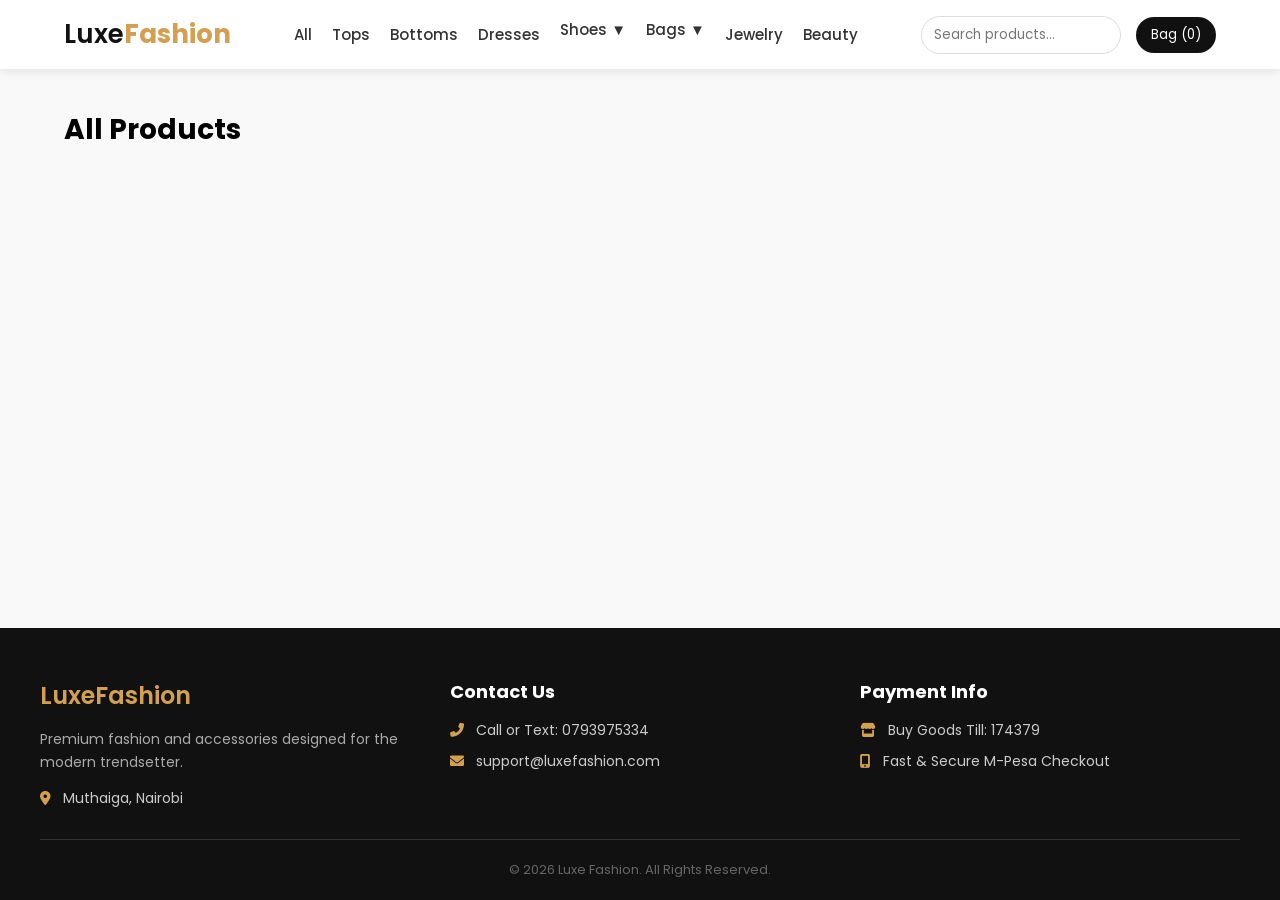
<file: htdocs/index.html>
<!DOCTYPE html>
<html lang="en">
<head>
    <meta charset="UTF-8">
    <title>Luxe Fashion</title>
    <link href="https://fonts.googleapis.com/css2?family=Poppins:wght@400;500;600&display=swap" rel="stylesheet">
    <link rel="stylesheet" href="style.css">
    <link rel="stylesheet" href="https://cdnjs.cloudflare.com/ajax/libs/font-awesome/6.0.0/css/all.min.css">
</head>
<body style="display: flex; flex-direction: column; min-height: 100vh;">
    
    <header class="navbar">
        <div class="logo">Luxe<span>Fashion</span></div>
        <ul class="nav-links">
            <li><a href="#" onclick="filterUI('all')">All</a></li>
            <li><a href="#" onclick="filterUI('tops')">Tops</a></li>
            <li><a href="#" onclick="filterUI('bottoms')">Bottoms</a></li>
            <li><a href="#" onclick="filterUI('dresses')">Dresses</a></li>
            
            <li style="position: relative; padding-bottom: 10px;" class="dropdown">
                <a href="#" style="cursor: pointer;">Shoes ▼</a>
                <div class="dropdown-content" style="display: none; position: absolute; top: 100%; left: 0; background: white; box-shadow: 0 4px 10px rgba(0,0,0,0.1); padding: 10px; z-index: 200; width: 160px; border-radius: 4px;">
                    <a href="#" onclick="filterUI('casual_shoes')" style="display: block; padding: 8px; text-decoration: none; color: #333;">Casual Shoes</a>
                    <a href="#" onclick="filterUI('formal_shoes')" style="display: block; padding: 8px; text-decoration: none; color: #333;">Formal Shoes</a>
                    <a href="#" onclick="filterUI('boots')" style="display: block; padding: 8px; text-decoration: none; color: #333;">Boots</a>
                </div>
            </li>

            <li style="position: relative; padding-bottom: 10px;" class="dropdown">
                <a href="#" style="cursor: pointer;">Bags ▼</a>
                <div class="dropdown-content" style="display: none; position: absolute; top: 100%; left: 0; background: white; box-shadow: 0 4px 10px rgba(0,0,0,0.1); padding: 10px; z-index: 200; width: 160px; border-radius: 4px;">
                    <a href="#" onclick="filterUI('everyday_bags')" style="display: block; padding: 8px; text-decoration: none; color: #333;">Everyday Bags</a>
                    <a href="#" onclick="filterUI('travel_bags')" style="display: block; padding: 8px; text-decoration: none; color: #333;">Travel Bags</a>
                </div>
            </li>
            
            <li><a href="#" onclick="filterUI('jewelry')">Jewelry</a></li>
            <li><a href="#" onclick="filterUI('fragrances')">Beauty</a></li>
        </ul>
        
        <div style="display: flex; align-items: center; gap: 15px;">
            <input type="text" id="search-bar" placeholder="Search products..." onkeyup="searchProducts()" style="padding: 8px 12px; border: 1px solid #ddd; border-radius: 20px; outline: none; font-family: 'Poppins', sans-serif; width: 200px;">
            <button onclick="toggleCart()" style="padding: 8px 15px; background: #111; color: white; border: none; border-radius: 20px; cursor: pointer;">Bag (<span id="cart-count">0</span>)</button>
        </div>
    </header>

    <main class="store-main" style="flex-grow: 1;">
        <h2 id="category-title" style="margin-bottom: 20px; font-size: 28px; text-transform: capitalize;">All Products</h2>
        <div id="product-container" class="product-grid"></div>
    </main>

    <footer style="background: #111; color: #fff; padding: 50px 20px 20px; margin-top: auto; font-family: 'Poppins', sans-serif;">
        <div style="max-width: 1200px; margin: 0 auto; display: flex; justify-content: space-around; flex-wrap: wrap; gap: 30px; text-align: left; border-bottom: 1px solid #333; padding-bottom: 30px;">
            <div style="flex: 1; min-width: 250px;">
                <h3 style="color: #d3a052; font-size: 24px; margin-bottom: 15px; font-weight: 600;">Luxe<span>Fashion</span></h3>
                <p style="color: #aaa; font-size: 14px; line-height: 1.6; margin-bottom: 15px;">Premium fashion and accessories designed for the modern trendsetter.</p>
                <p style="color: #ccc; font-size: 14px;"><i class="fas fa-map-marker-alt" style="margin-right: 8px; color: #d3a052;"></i> Muthaiga, Nairobi</p>
            </div>
            <div style="flex: 1; min-width: 200px;">
                <h4 style="color: #fff; font-size: 18px; margin-bottom: 15px;">Contact Us</h4>
                <p style="color: #ccc; font-size: 14px; margin-bottom: 10px;"><i class="fas fa-phone-alt" style="margin-right: 8px; color: #d3a052;"></i> Call or Text: 0793975334</p>
                <p style="color: #ccc; font-size: 14px;"><i class="fas fa-envelope" style="margin-right: 8px; color: #d3a052;"></i> support@luxefashion.com</p>
            </div>
            <div style="flex: 1; min-width: 200px;">
                <h4 style="color: #fff; font-size: 18px; margin-bottom: 15px;">Payment Info</h4>
                <p style="color: #ccc; font-size: 14px; margin-bottom: 10px;"><i class="fas fa-store" style="margin-right: 8px; color: #d3a052;"></i> Buy Goods Till: 174379</p>
                <p style="color: #ccc; font-size: 14px;"><i class="fas fa-mobile-alt" style="margin-right: 8px; color: #d3a052;"></i> Fast & Secure M-Pesa Checkout</p>
            </div>
        </div>
        <div style="text-align: center; padding-top: 20px;">
            <p style="color: #666; font-size: 13px;">&copy; 2026 Luxe Fashion. All Rights Reserved.</p>
        </div>
    </footer>

    <div id="cart-sidebar" class="cart-sidebar">
        <div style="padding: 20px; border-bottom: 1px solid #ddd; display: flex; justify-content: space-between; align-items: center;">
            <h2>Your Bag</h2>
            <button class="close-cart" onclick="toggleCart()" style="background: none; border: none; font-size: 24px; cursor: pointer;">&times;</button>
        </div>
        
        <div id="cart-items" style="padding: 20px; flex-grow: 1; overflow-y: auto;"></div>
        
        <div style="padding: 20px; border-top: 1px solid #ddd; background: #fafafa;">
            <h3 style="display: flex; justify-content: space-between; margin-bottom: 15px;">Total: <span>Ksh <span id="cart-total">0</span></span></h3>
            <button onclick="showCheckoutForm()" style="width: 100%; padding: 15px; background: #111; color: white; border: none; border-radius: 4px; font-size: 16px; font-weight: bold; cursor: pointer;">Proceed to Checkout</button>
        </div>
    </div>

    <div id="checkout-modal" style="display:none; position:fixed; top:0; left:0; width:100%; height:100%; background:rgba(0,0,0,0.8); z-index:3000; justify-content:center; align-items:center; padding: 20px;">
        <div style="background:white; padding:30px; border-radius:8px; width:100%; max-width:400px; box-shadow: 0 10px 30px rgba(0,0,0,0.5); position: relative;">
            <button onclick="closeCheckoutModal()" style="position: absolute; top: 10px; right: 15px; background: none; border: none; font-size: 28px; cursor: pointer; color: #888;">&times;</button>
            <h2 style="margin-bottom:20px; color:#111; text-align: center; font-size: 22px;">Secure Checkout</h2>
            
            <input type="text" id="c-name" placeholder="Full Name" required style="width: 100%; padding: 15px; margin-bottom: 15px; border: 1px solid #ddd; border-radius: 4px; outline: none; font-size: 16px;">
            <input type="tel" id="c-phone" placeholder="M-Pesa Number (e.g., 0793975334)" required style="width: 100%; padding: 15px; margin-bottom: 15px; border: 1px solid #ddd; border-radius: 4px; outline: none; font-size: 16px;">
            <input type="text" id="c-address" placeholder="Delivery Address" required style="width: 100%; padding: 15px; margin-bottom: 25px; border: 1px solid #ddd; border-radius: 4px; outline: none; font-size: 16px;">
            
            <button id="final-pay-btn" onclick="submitOrder()" style="width: 100%; padding: 18px; background: #27ae60; color: white; border: none; border-radius: 4px; font-size: 18px; font-weight: bold; cursor: pointer; display: flex; justify-content: space-between; align-items: center;">
                <span>Pay via M-Pesa</span>
                <span>Ksh <span id="modal-total">0</span></span>
            </button>
        </div>
    </div>

    <script src="app.js?v=16"></script>
</body>
</html>
</file>
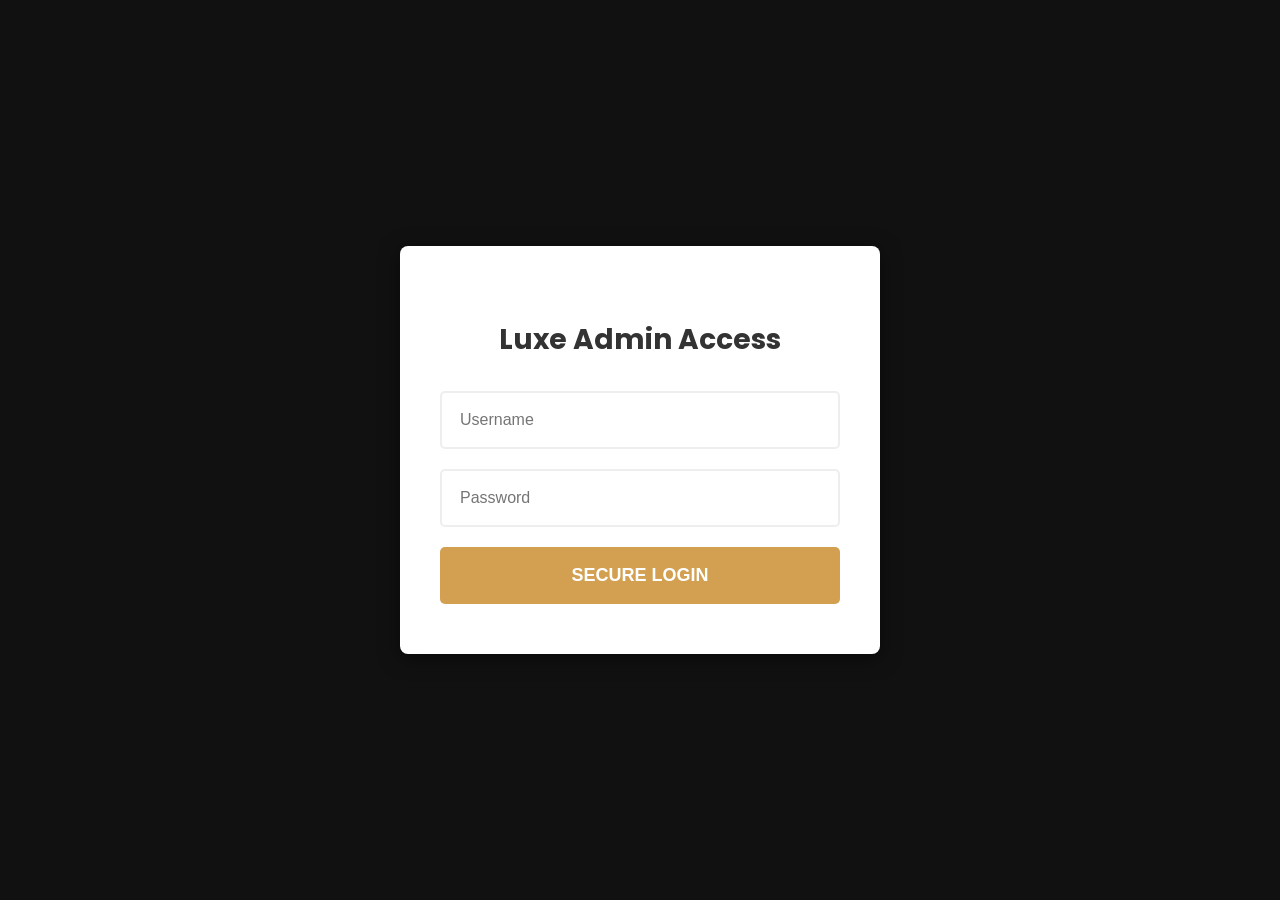
<file: htdocs/admin.html>
<!DOCTYPE html>
<html lang="en">
<head>
    <meta charset="UTF-8">
    <title>Luxe Admin Dashboard</title>
    <link href="https://fonts.googleapis.com/css2?family=Poppins:wght@400;600&display=swap" rel="stylesheet">
    <style>
        body { 
            font-family: 'Poppins', sans-serif; 
            background: #f4f7f6; 
            margin: 0; 
            padding: 20px; 
        }

        .header { 
            display: flex; 
            justify-content: space-between; 
            align-items: center; 
            background: #111; 
            color: white; 
            padding: 20px 40px; 
            border-radius: 8px; 
            margin-bottom: 30px; 
        }

        .logout-btn { 
            background: #ff4757; 
            color: white; 
            border: none; 
            padding: 10px 20px; 
            border-radius: 4px; 
            cursor: pointer; 
            font-weight: bold; 
        }


        .container { 
            max-width: 1200px; 
            margin: 0 auto; 
            background: white; 
            padding: 30px; 
            border-radius: 8px; 
            box-shadow: 0 4px 10px rgba(0,0,0,0.05); 
            margin-bottom: 30px; 
        }

        h2 { 
            border-bottom: 2px solid #eee; 
            padding-bottom: 10px; 
            margin-bottom: 20px; 
            color: #333; 
        }
        
        .form-row { 
            display: flex; 
            flex-wrap: wrap; 
            gap: 15px; 
            margin-bottom: 15px; 
        }

        .form-row input, .form-row select { 
            flex: 1; 
            min-width: 200px; 
            padding: 12px; 
            border: 1px solid #ccc; 
            border-radius: 4px; 
            font-family: 'Poppins', sans-serif; 
        }
        
        .file-upload-wrapper { 
            flex: 1; 
            min-width: 200px; 
            display: flex; 
            flex-direction: column; 
        }

        .file-upload-wrapper label { 
            font-size: 12px; 
            color: #666; 
            margin-bottom: 5px; 
            font-weight: bold; 
        }
        
        .submit-btn { 
            padding: 15px; 
            background: #2ed573; 
            color: white; 
            border: none; 
            border-radius: 4px; 
            font-weight: bold; 
            cursor: pointer; 
            width: 100%; 
            font-size: 16px; 
            font-family: 'Poppins', sans-serif; 
        }

        .submit-btn:hover { 
            background: #26b360; 
        }

        table { 
            width: 100%; 
            border-collapse: collapse; 
            margin-top: 10px; 
            font-size: 15px; 
        }

        th, td { 
            padding: 15px; 
            text-align: left; 
            border-bottom: 1px solid #ddd; 
        }

        th { 
            background-color: #f9f9f9; 
            color: #111; 
            font-weight: 600; 
        }
        .action-btn { 
            padding: 8px 15px; 
            border: none; 
            border-radius: 4px; 
            cursor: pointer; 
            font-weight: bold; 
            margin-right: 5px; 
        }
        .btn-edit { 
            background: #f39c12; 
            color: white; 
        }
        .btn-delete { 
            background: #ff4757; 
            color: white; 
        }
        .btn-complete { 
            background: #2ed573; 
            color: white; 
        }
    </style>
    
    <script>
        if(sessionStorage.getItem('luxe_admin_logged_in') !== 'true') {
            window.location.href = 'admin_login.html';
        }
        function logoutAdmin() {
            sessionStorage.removeItem('luxe_admin_logged_in');
            window.location.href = 'admin_login.html';
        }
    </script>
</head>
<body>

    <div class="header">
        <h1>Luxe Management</h1>
        <button class="logout-btn" onclick="logoutAdmin()">Logout</button>
    </div>

    <div class="container">
        <h2>Register New Product</h2>
        <form id="add-product-form" onsubmit="addProduct(event)">
            <div class="form-row">
                <input type="text" id="p-name" placeholder="Product Name" required>
                <select id="p-category" required>
                    <option value="" disabled selected>Select Category</option>
                    <option value="women">Women</option>
                    <option value="men">Men</option>
                    <option value="shoes">Shoes</option>
                    <option value="bags">Bags</option>
                </select>
            </div>
            <div class="form-row">
                <input type="number" id="p-price" placeholder="Price (Ksh)" required>
                <input type="number" id="p-stock" placeholder="Stock Quantity" required>
                <div class="file-upload-wrapper">
                    <label for="p-image">Upload Product Image</label>
                    <input type="file" id="p-image" accept="image/*" required style="padding: 9px;">
                </div>
            </div>
            <button type="submit" class="submit-btn">Upload & Register Product</button>
        </form>
    </div>

    <div class="container">
        <h2>Inventory Management</h2>
        <table>
            <thead>
                <tr>
                    <th>Image</th>
                    <th>Product Name</th>
                    <th>Price</th>
                    <th>Stock</th>
                    <th>Action</th>
                </tr>
            </thead>
            <tbody id="admin-table"></tbody>
        </table>
    </div>

    <div class="container">
        <h2>Customer Orders</h2>
        <table>
            <thead>
                <tr>
                    <th>Order ID</th>
                    <th>Customer Name</th>
                    <th>Total Paid</th>
                    <th>Status</th>
                    <th>Action</th>
                </tr>
            </thead>
            <tbody id="orders-table"></tbody>
        </table>
    </div>

    <div id="edit-modal" style="display:none; position:fixed; top:0; left:0; width:100%; height:100%; background:rgba(0,0,0,0.7); z-index:2000; justify-content:center; align-items:center;">
        <div style="background:white; padding:30px; border-radius:8px; width:90%; max-width:400px; box-shadow: 0 10px 30px rgba(0,0,0,0.5);">
            <h3 style="margin-bottom:20px; color:#111; border-bottom:2px solid #eee; padding-bottom:10px;">Update Product Details</h3>
            
            <form onsubmit="saveEdit(event)">
                <input type="hidden" id="edit-id">
                
                <label style="font-size:13px; font-weight:bold; color:#555;">Product Name / Offer</label>
                <input type="text" id="edit-name" required style="width:100%; padding:12px; margin-top:5px; margin-bottom:15px; border:1px solid #ccc; border-radius:4px; font-family:'Poppins', sans-serif;">

                <label style="font-size:13px; font-weight:bold; color:#555;">Price (Ksh)</label>
                <input type="number" id="edit-price" required style="width:100%; padding:12px; margin-top:5px; margin-bottom:15px; border:1px solid #ccc; border-radius:4px; font-family:'Poppins', sans-serif;">

                <label style="font-size:13px; font-weight:bold; color:#555;">Stock Quantity</label>
                <input type="number" id="edit-stock" required style="width:100%; padding:12px; margin-top:5px; margin-bottom:25px; border:1px solid #ccc; border-radius:4px; font-family:'Poppins', sans-serif;">

                <div style="display:flex; gap:10px;">
                    <button type="button" onclick="document.getElementById('edit-modal').style.display='none'" style="flex:1; padding:12px; background:#ff4757; color:white; border:none; border-radius:4px; font-weight:bold; cursor:pointer;">Cancel</button>
                    <button type="submit" style="flex:1; padding:12px; background:#f39c12; color:white; border:none; border-radius:4px; font-weight:bold; cursor:pointer;">Save Changes</button>
                </div>
            </form>
        </div>
    </div>

    <script src="app.js?v=14"></script>
</body>
</html>
</file>
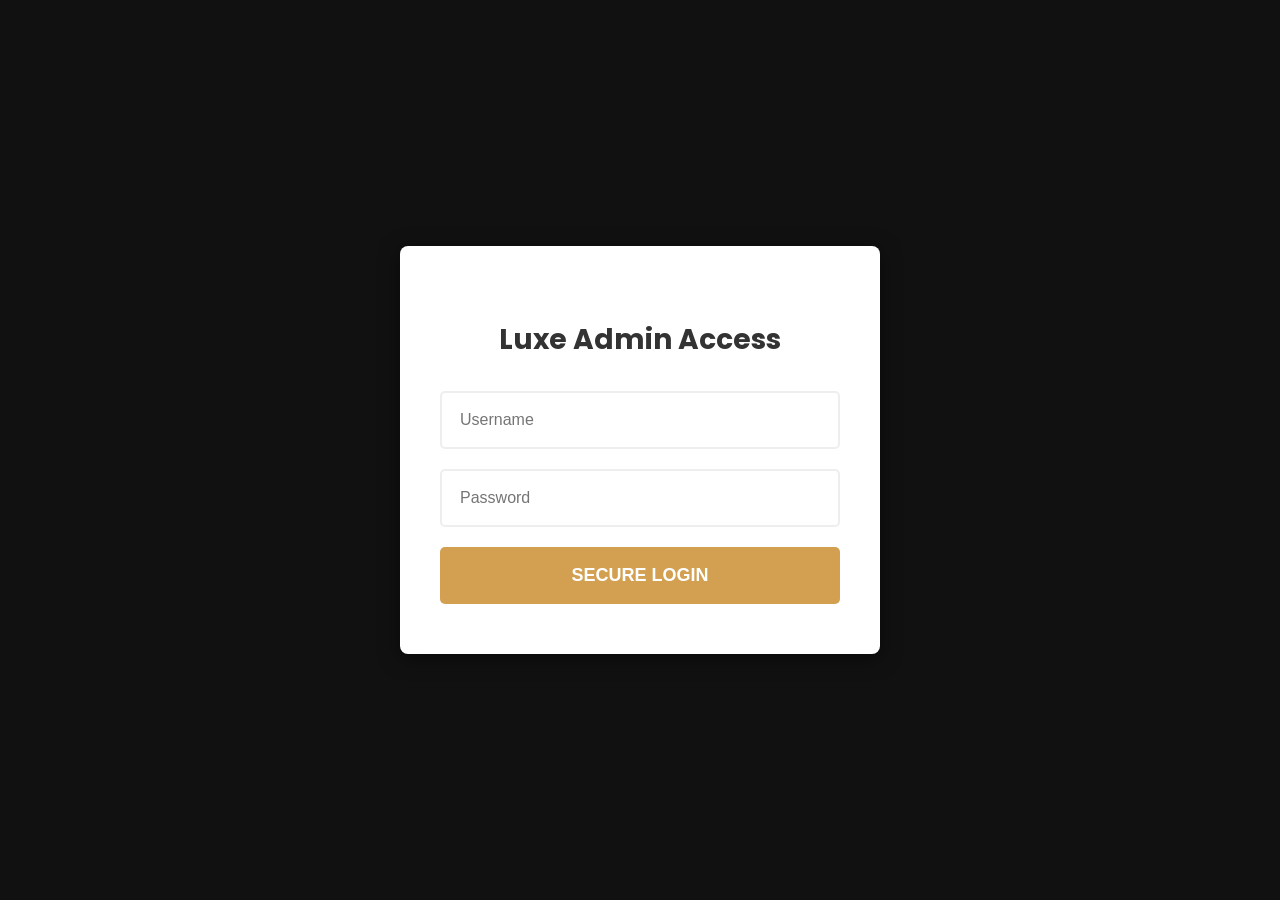
<file: htdocs/admin_login.html>
<!DOCTYPE html>
<html lang="en">
<head>
    <meta charset="UTF-8">
    <meta name="viewport" content="width=device-width, initial-scale=1.0">
    <title>Admin Login | Luxe Fashion</title>
    <link href="https://fonts.googleapis.com/css2?family=Poppins:wght@400;600&display=swap" rel="stylesheet">
    <style>
        body { 
            font-family: 'Poppins', sans-serif; 
            background: #111; 
            display: flex; 
            justify-content: center; 
            align-items: center; 
            height: 100vh; 
            margin: 0; 
        }

        .login-box { 
            background: white; 
            padding: 50px 40px; 
            border-radius: 8px; 
            box-shadow: 0 4px 20px rgba(0,0,0,0.5); 
            width: 100%; 
            max-width: 400px; 
            text-align: center; 
        }

        .login-box h2 { 
            margin-bottom: 30px; 
            color: #333; 
            font-size: 28px; 
        }
        input { 
            width: 100%; 
            padding: 18px; 
            margin-bottom: 20px; 
            border: 2px solid #eee; 
            border-radius: 5px; 
            box-sizing: border-box; 
            font-size: 16px; 
            outline: none; 
        }
        input:focus { 
            border-color: #d3a052; 
        }

        button { 
            width: 100%; 
            padding: 18px; 
            background: #d3a052; 
            color: white; 
            border: none; 
            border-radius: 5px; 
            font-size: 18px; 
            cursor: pointer; 
            font-weight: bold; 
            text-transform: uppercase; 
        }

        button:hover { 
            background: #b88a44; 
        }
    </style>
</head>
<body>

    <div class="login-box">
        <h2>Luxe Admin Access</h2>
        <input type="text" id="admin-user" placeholder="Username">
        <input type="password" id="admin-pass" placeholder="Password">
        <button onclick="verifyLogin()">Secure Login</button>
        <p id="error-msg" style="color: red; display: none; margin-top: 15px; font-weight: bold;">Incorrect username or password.</p>
    </div>

    <script>
        function verifyLogin() {
            let u = document.getElementById('admin-user').value;
            let p = document.getElementById('admin-pass').value;

            
            if(u === 'admin' && p === 'kca2026') {
                // Save a secure "token" in the browser
                sessionStorage.setItem('luxe_admin_logged_in', 'true');
                window.location.href = 'admin.html';
            } else {
                document.getElementById('error-msg').style.display = 'block';
            }
        }
    </script>
</body>
</html>
</file>
<file: htdocs/style.css>
* { 
    margin: 0; 
    padding: 0; 
    box-sizing: border-box; 
    font-family: 'Poppins', sans-serif; 
}

/* =========================================
   DESKTOP (MAIN) STYLES - BIGGER IMAGES
   ========================================= */

.navbar { 
    display: flex; 
    justify-content: space-between; 
    align-items: center; 
    padding: 15px 5%; 
    background: white; 
    box-shadow: 0 2px 10px rgba(0,0,0,0.1); 
    position: sticky; top: 0; z-index: 100; 
    flex-wrap: wrap; 
    gap: 15px; 
}

.logo { 
    font-size: 26px; 
    font-weight: 600; 
    color: #111; 
}


.logo span { 
    color: #d3a052; 
    font-weight: bold; 
}

.nav-links { 
    display: flex; 
    list-style: none; 
    gap: 20px; 
    flex-wrap: wrap; 
    align-items: center; 
}


.nav-links a { 
    text-decoration: none; 
    color: #333; 
    font-size: 15px; 
    font-weight: 500; 
    transition: color 0.3s; 
}


.nav-links a:hover { 
    color: #d3a052; 
}


.dropdown:hover .dropdown-content { 
    display: block !important; 
}


.dropdown-content a:hover { 
    background-color: #f4f7f6 !important; 
    color: #d3a052 !important; 
}

.store-main { 
    padding: 40px 5%; 
    background: #f9f9f9; 
    min-height: 60vh; 
}


/* INCREASED CARD WIDTH FOR DESKTOP */
.product-grid { display: grid; 
    grid-template-columns: repeat(auto-fill, minmax(280px, 1fr)); 
    gap: 30px; 
}

.product-card { 
    background: white; 
    border-radius: 8px; 
    box-shadow: 0 4px 15px rgba(0,0,0,0.05); 
    overflow: hidden; 
    transition: transform 0.3s; 
    display: flex; 
    flex-direction: column; 
    justify-content: space-between; 
}

.product-card:hover { 
    transform: translateY(-5px); 
}

/* MASSIVE DESKTOP IMAGES */
.product-card img { 
    width: 100%; 
    height: 350px; 
    object-fit: cover; 
    border-bottom: 3px solid #f4f7f6; 
}

.cart-sidebar { 
    position: fixed; 
    right: -100%; 
    top: 0; 
    width: 100%; 
    max-width: 400px; 
    height: 100vh; 
    background: white; 
    transition: right 0.4s ease; 
    box-shadow: -5px 0 15px rgba(0,0,0,0.1); 
    z-index: 1000; 
    display: flex; 
    flex-direction: column; 
}


.cart-sidebar.open { 
    right: 0; 
}





/* =========================================
   TABLET RESPONSIVE DESIGN
   ========================================= */
@media (max-width: 900px) {
    .navbar { 
        flex-direction: column; 
        text-align: center; 
        padding: 20px 5%; 
    }

    .nav-links { 
        justify-content: center; 
        margin-bottom: 10px; 
        width: 100%; 
    }
    
    .navbar > div:last-child { 
        width: 100%; 
        justify-content: center !important; 
        flex-wrap: wrap; 
    }

    #search-bar { 
        width: 100% !important; 
        max-width: 300px; 
    }
    
    /* WIDER CARDS ON TABLET */
    .product-grid { 
        grid-template-columns: repeat(auto-fill, minmax(250px, 1fr)); 
        gap: 20px; 
    }
    
    /* BIGGER TABLET IMAGES */
    .product-card img { 
        height: 300px; 
    }
}

/* =========================================
   MOBILE RESPONSIVE DESIGN & CART FIX
   ========================================= */
@media (max-width: 600px) {
    .nav-links { 
        flex-direction: column; 
        width: 100%; 
        gap: 10px; 
        background: #f4f7f6; 
        padding: 15px; 
        border-radius: 8px; 
    }

    .nav-links li { 
        width: 100%; 
    }
    .nav-links a { 
        display: block; 
        padding: 12px; 
        text-align: center; 
        font-size: 16px; 
        background: white; 
        border-radius: 4px; 
        border: 1px solid #eee; 
    }
    
    .dropdown-content { 
        position: static !important; 
        box-shadow: none !important; 
        border: 1px solid #ddd; 
        width: 100% !important; 
        margin-top: 5px; 
    }

    .product-grid { 
        grid-template-columns: 1fr; 
        gap: 25px; 
        padding: 10px 0; 
    }
    
    .product-card { 
        padding: 15px !important; 
        border-radius: 12px; 
    }

    .product-card img { 
        height: 400px !important; 
        width: 100%; 
        object-fit: cover; 
        border-radius: 8px; 
        margin-bottom: 15px !important; 
    }

    .product-card h3 { 
        font-size: 1.6em !important; 
        height: auto; 
        white-space: normal; 
    }

    .product-card p { 
        font-size: 1.3em !important; 
    }

    .product-card button { 
        padding: 18px !important; 
        font-size: 1.3em !important; 
        border-radius: 8px; 
    }

    /* =========================================
       CART FIX FOR MOBILE
       ========================================= */
    .cart-sidebar { 
        height: 100dvh !important; 
        width: 100%; 
        max-width: 100%; 
        overflow-y: auto !important; 
        display: block !important;
        padding-bottom: 50px !important;
    }
    
    #cart-items {
        max-height: none !important;
    }

    .cart-sidebar > div:last-child {
        background: #fafafa;
        border-top: 2px solid #ddd;
    }
}
</file>
